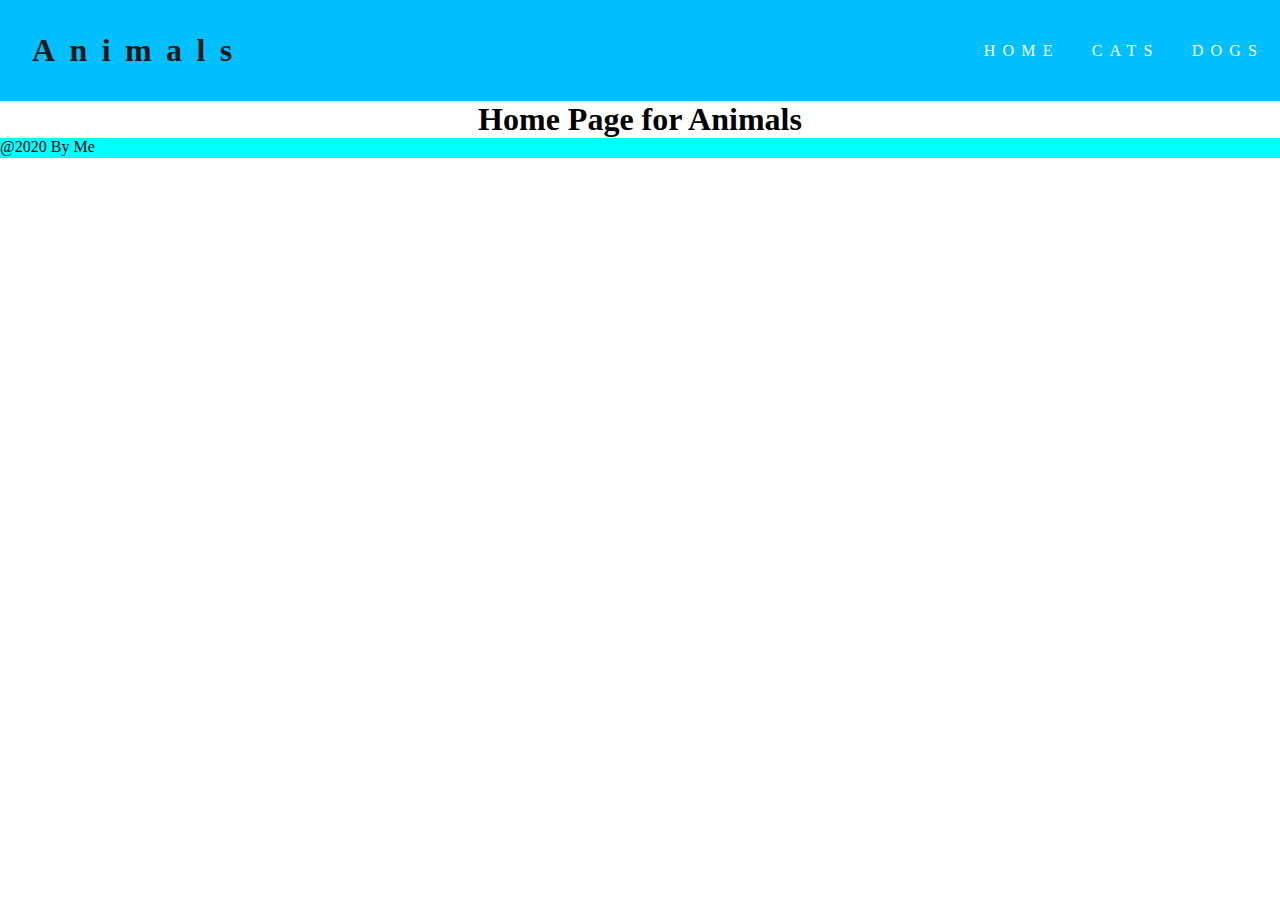
<file: index.html>
<!DOCTYPE html>
<html lang="en">
  <head>
    <meta charset="UTF-8" />
    <meta name="viewport" content="width=device-width, initial-scale=1.0" />
    <title>Flexbox Intro</title>
    <link rel="stylesheet" href="main.css" />
  </head>
  <body>
    <header>
      <nav class="navigation">
        <h1 class="logo"><a href="#">Animals</a></h1>

        <ul>
          <li><a href="./index.html">Home</a></li>
          <li><a href="./cats.html">Cats</a></li>
          <li><a href="./dogs.html">Dogs</a></li>
        </ul>
      </nav>
    </header>

    <main>
      <h1>Home Page for Animals</h1>
    </main>

    <footer>
      @2020 By Me
    </footer>

    <script src="main.js"></script>
  </body>
</html>
</file>
<file: main.css>
* {
  padding: 0;
  margin: 0;
}

body {
  background-color: white;
}

/* NAVIGATION*/
.navigation {
  display: flex;
  justify-content: space-between;
  align-items: center;
  background-color: deepskyblue;
}

.logo {
  padding: 1em;
  text-transform: capitalize;
}

.logo a {
  color: rgb(28, 24, 22);
}

ul {
  list-style: none;
  text-transform: uppercase;
  display: flex;
}

.logo a,
ul a {
  text-decoration: none;
  letter-spacing: 0.45em;
}

ul a {
  display: block;
  padding: 1em;
  color: white;
}

ul a:hover {
  background-color: #00ace6;
}
/***NAV END***/

/**** DOGS ****/

.dogs {
    display: flex;
    flex-flow: row wrap;
    justify-content: center;
}

.dogs img {
    width: 200px;
    margin: 20px;
}

.cats {
    display: flex;
    flex-flow: row wrap;
    justify-content: center;
}

.cats img {
    width: 400px;
    margin: 10px;
}

footer {
    position: sticky;
    bottom: 0;
    width: 100%;
    height: 20px;
    background: aqua;
}

main h1 {
    text-align: center;
}
</file>
